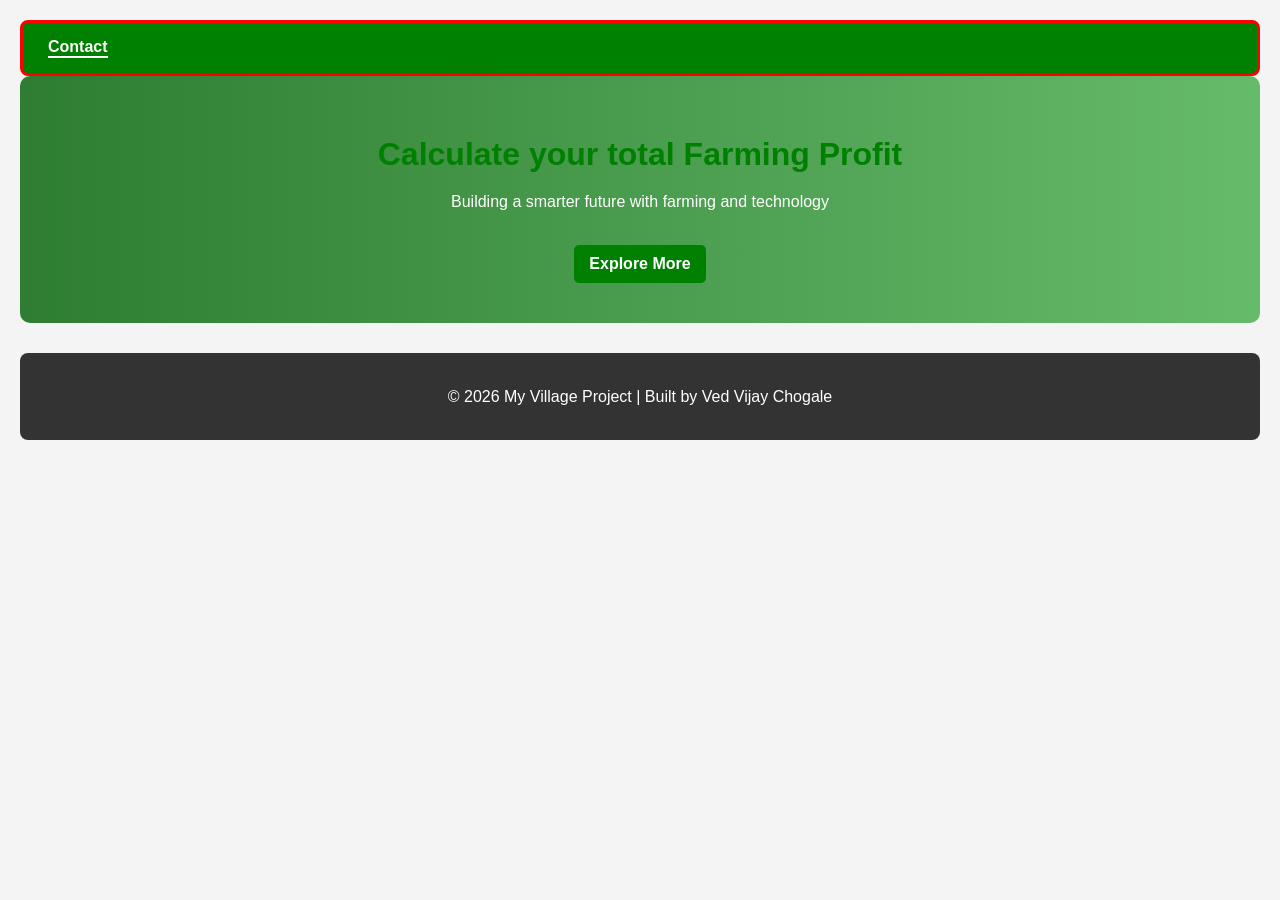
<file: index.html>
<!DOCTYPE html>
<html>

<head>
    <title>My Village Project</title>
    <link rel="stylesheet" href="style.css">
    <meta name="viewport" content="width=device-width, initial-scale=1.0">
</head>

<nav>
    <a href="contact.html" class="active">Contact</a>
</nav>

<body>

    <div class="container">
        <div class="hero">
            <h1>Calculate your total Farming Profit</h1>
            <p>Building a smarter future with farming and technology</p>
            <a href="about.html" class="btn">Explore More</a>
        </div>

    </div>
    </div>
</body>

<p id="time"></p>

<script>
    setInterval(() => {
        document.getElementById("time").innerText =
            "Current Time: " + new Date().toLocaleTimeString();
    }, 1000);
</script>

<footer>
    <p>© 2026 My Village Project | Built by Ved Vijay Chogale</p>
</footer>

</html>
</file>
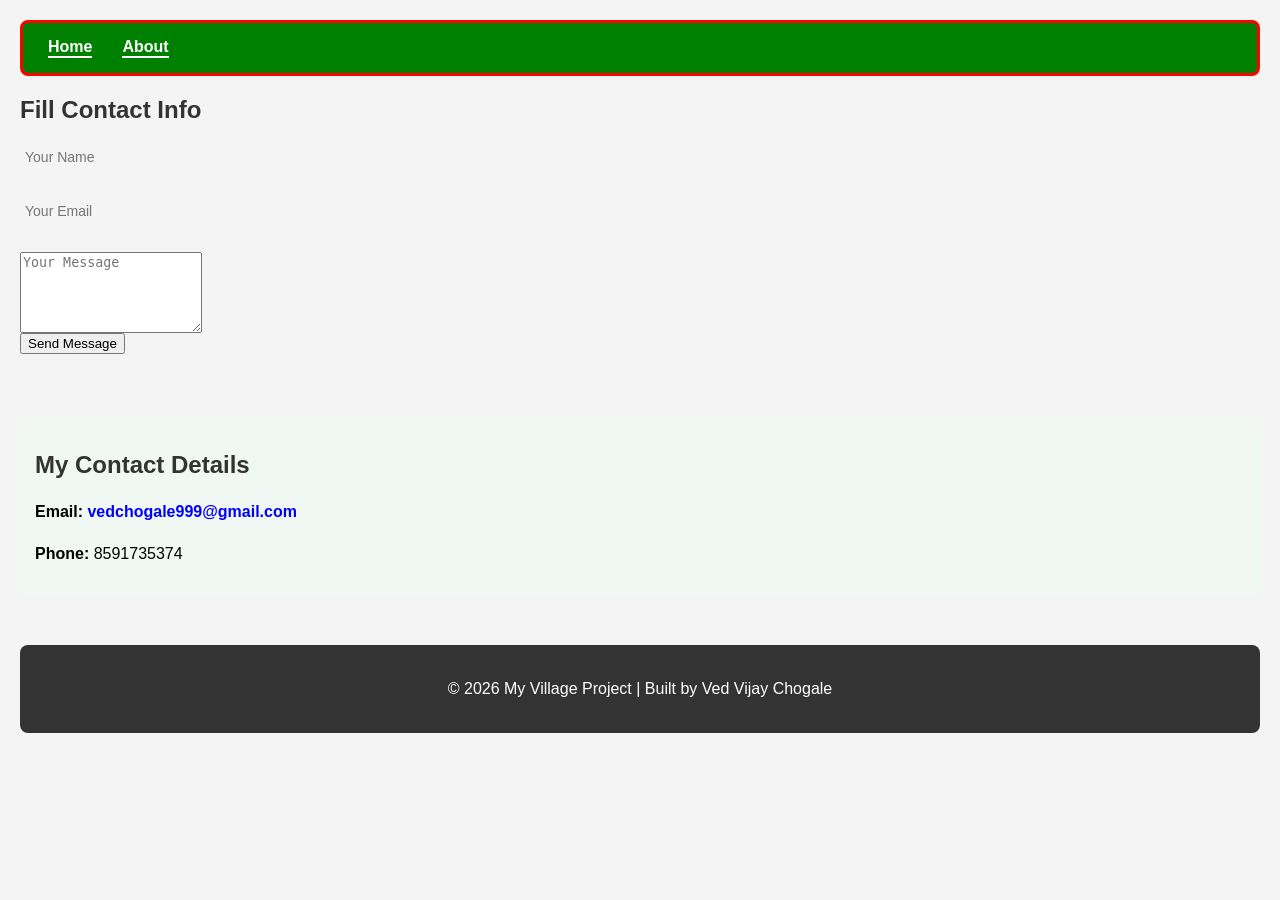
<file: contact.html>
<nav>
    <a href="index.html" class="active">Home</a>
    <a href="about.html" class="active">About </a>
</nav>

<head>
    <link rel="stylesheet" href="style.css">
</head>

<body>

    <div class="container">

        <h2>Fill Contact Info</h2>
        <h2>
            <form onsubmit="return validateForm()">
                <input type="text" placeholder="Your Name" required><br><br>
                <input type="email" placeholder="Your Email" required><br><br>
                <textarea placeholder="Your Message" rows="5" required></textarea><br>
                <button type="submit">Send Message</button>
            </form>
        </h2>
        <div id="output"></div>
        <br>
        <div class="my-contact">
            <h2>My Contact Details</h2>
            <p><strong>Email:</strong> <a href="mailto:vedchogale999@gmail.com">vedchogale999@gmail.com</a></p>
            <p><strong>Phone:</strong> 8591735374</p>
        </div>
    </div>

    <br>

    </div>
    <script>
        function validateForm() {
            let name = document.querySelector("input[type='text']").value;
            let email = document.querySelector("input[type='email']").value;
            let message = document.querySelector("textarea").value;
            document.querySelector("form").reset();
            document.getElementById("output").innerHTML =
                "<h3>Thank you! Your message has been received.</h3>";

            if (name === "" || email === "" || message === "") {
                alert("Please fill all fields");
                return false;
            }

            document.getElementById("output").innerHTML =
                "<h3>Submitted Details:</h3>" +
                "<p><b>Name:</b> " + name + "</p>" +
                "<p><b>Email:</b> " + email + "</p>" +
                "<p><b>Message:</b> " + message + "</p>";

            return false; // stop page reload
        }
    </script>
</body>

<script>
    setInterval(() => {
        document.getElementById("time").innerText =
            "Current Time: " + new Date().toLocaleTimeString();
    }, 1000);
</script>

<footer>
    <p>© 2026 My Village Project | Built by Ved Vijay Chogale</p>
</footer>
</file>
<file: style.css>
body {
    font-family: Arial, sans-serif;
    background-color: #f4f4f4;
    margin: 0;
    padding: 20px;
}

h1 {
    color: green;
}

h2 {
    color: #333;
}

p {
    font-size: 16px;
}

ul {
    background: white;
    padding: 15px;
    border-radius: 8px;
}

img {
    width: 300px;
    border-radius: 10px;
    margin-top: 10px;
}

a {
    color: blue;
    text-decoration: none;
    font-weight: bold;
}

@media (max-width: 768px) {
    .container {
        max-width: 700px;
        margin: auto;
        background: white;
        padding: 15px;
        border-radius: 10px;
        border: 2px solid red;
    }
}

h1,
h2 {
    margin-top: 20px;
}

p {
    line-height: 1.6;
}

.btn {
    display: inline-block;
    margin-top: 15px;
    padding: 10px 15px;
    background: green;
    color: white;
    border-radius: 5px;
    text-decoration: none;
}

.btn:hover {
    background: darkgreen;
}

nav {
    display: flex;
    justify-content: center;
    gap: 30px;
    background: green;
    padding: 15px;
    border-radius: 8px;
}

nav a {
    color: white;
    text-decoration: none;
    font-weight: bold;
    font-size: 16px;
}

nav a:hover {
    text-decoration: underline;
}

.contact-box {
    background: #e8f5e9;
    padding: 20px;
    border-radius: 10px;
    margin-top: 20px;
}

.contact-box p {
    margin: 10px 0;
    font-size: 16px;
}

.section {
    display: flex;
    gap: 30px;
    align-items: center;
}

/* Mobile fix */
@media (max-width: 768px) {
    .section {
        flex-direction: column;
        text-align: center;
    }

    .image img {
        width: 100%;
    }
}

.text {
    flex: 1;
}

.image img {
    width: 300px;
    border-radius: 10px;
}

.section {
    display: flex;
    gap: 30px;
    align-items: center;
}

/* Mobile fix */
@media (max-width: 768px) {
    .section {
        flex-direction: column;
        text-align: flex-start;
    }

    .image img {
        width: 100%;
    }
}

.image img {
    width: 100%;
    max-width: 300px;
    border-radius: 10px;
}

.text h2 {
    margin-bottom: 10px;
}

.text p {
    margin-bottom: 15px;
}

@media (max-width: 768px) {
    .container {
        max-width: 800px;
        margin: auto;
        background: white;
        padding: 25px;
        border-radius: 10px;
    }
}

@media (max-width: 768px) {
    .container {
        padding: 15px;
    }
}

.my-contact {
    background: #f1f8f4;
    padding: 15px;
    border-radius: 8px;
    margin-top: 20px;
}

.contact-container {
    border: 2px solid red;
    padding: 20px;
    border-radius: 10px;
    margin-top: 20px;
    background: #fff;
}

.contact-container {
    border: 2px solid #ff4d4d;
}

@media (max-width: 768px) {
    nav {
        text-align: flex-start;
    }

    nav a {
        display: block;
        margin: 10px 0;
    }
}

nav {
    border: 3px solid red;
}

nav a.active {
    border-bottom: 2px solid white;
}

nav {
    padding: 15px 25px;
}

nav {
    justify-content: flex-start;
}

.hero {
    background: linear-gradient(to right, #2e7d32, #66bb6a);
    color: white;
    padding: 40px 20px;
    border-radius: 10px;
    text-align: center;
    margin-bottom: 30px;
}

.hero h1 {
    margin-bottom: 10px;
}

.hero p {
    margin-bottom: 15px;
}

.card {
    background: #ffffff;
    padding: 20px;
    margin-top: 20px;
    border-radius: 10px;
    box-shadow: 0 0 10px rgba(0, 0, 0, 0.1);
}

footer {
    margin-top: 30px;
    text-align: center;
    padding: 15px;
    background: #333;
    color: white;
    border-radius: 8px;
}

.btn {
    transition: 0.3s;
}

.btn:hover {
    transform: scale(1.05);
}

.crop-table {
    width: 100%;
    border-collapse: collapse;
    margin-top: 15px;
}

.crop-table th {
    background: green;
    color: white;
    padding: 10px;
}

.crop-table td {
    padding: 10px;
    text-align: center;
    border: 1px solid #ddd;
}

.crop-table tr:nth-child(even) {
    background: #f9f9f9;
}

td[contenteditable="true"] {
    direction: ltr;
    text-align: left;
}

td[contenteditable="true"] {
    unicode-bidi: plaintext;
}

input {
    width: 80px;
    padding: 5px;
    border: none;
    outline: none;
    background: transparent;
    font-size: 14px;
}

#totalProfit {
    color: green;
    font-weight: bold;
}
</file>
